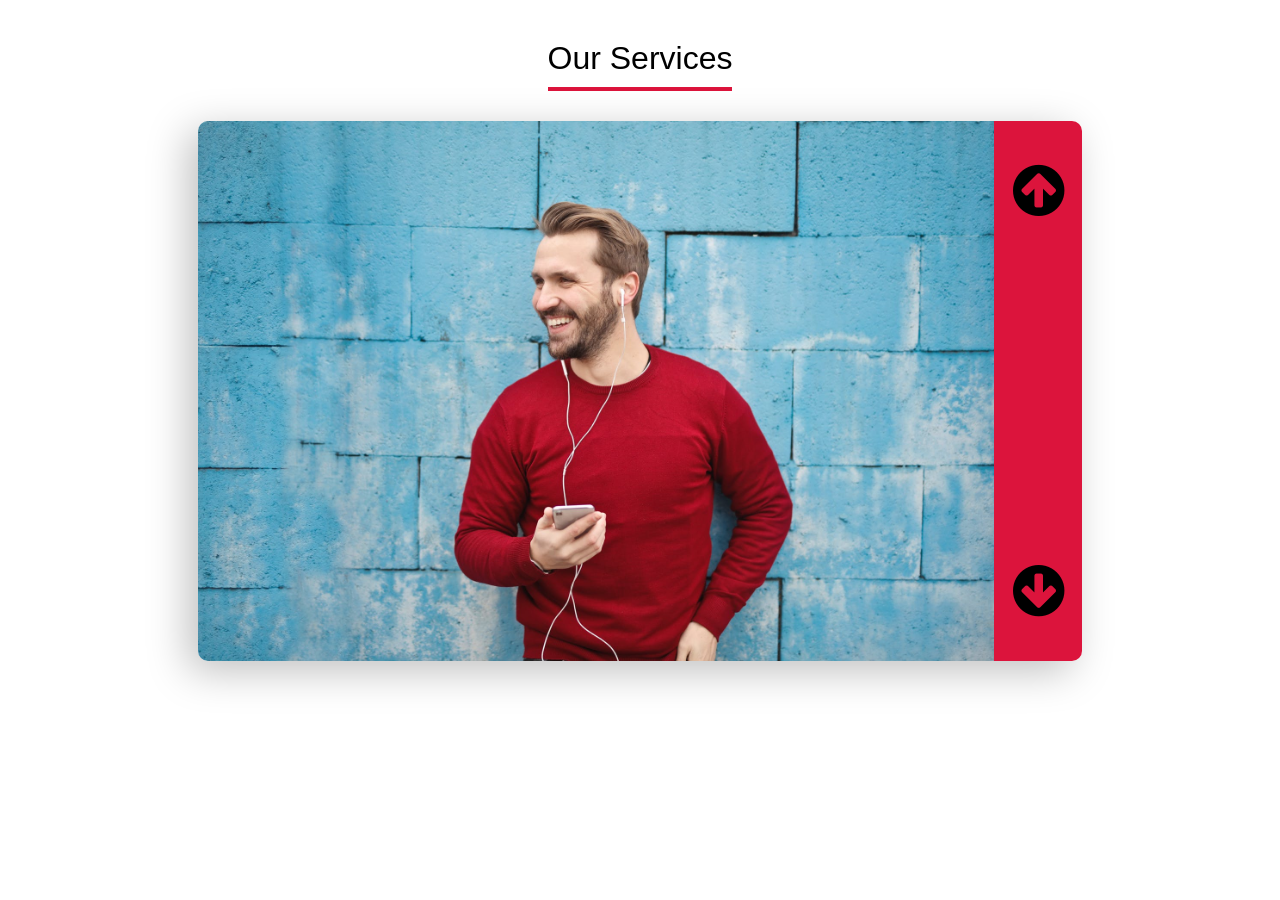
<file: slider.html>
<!DOCTYPE html>
<html>
    <head>
        <link rel="stylesheet" href="https://cdnjs.cloudflare.com/ajax/libs/font-awesome/4.7.0/css/font-awesome.min.css"/>
    </head>
    <body>
        <div class="services">
            <span class="header"> Our Services</span>
            <div class="Box">
                <div class="slide">
                    <img src="images/profile-2.jpeg" class="image"/>
                    <img src="images/profile-3.jpeg" class="image"/>
                    <img src="images/profile-4.jpeg" class="image"/>
                </div>
                
                <div class="sideBar">
                    <div class="sliderNav">
                        <li class="up"> <i class="fa fa-arrow-circle-up"></i> </li>
                        <li class="down"> <i class="fa fa-arrow-circle-down"></i> </li>
                    </div>
                </div>
            </div>
            
            
        </div>

        <style>
         
            .services{
                display: flex;
                align-items: center;
                justify-content: center;
                margin-top: 40px;
                flex-direction: column;
            }

            .header{
                font-size: 200%;
                font-family: 'Asap', sans-serif;
            }

            .header::after{
                content: "";
                background-color: crimson;
                width: 100%;
                height:4px;
                margin-top: 10px;
                display: block;
            }

            .Box{
                box-shadow:-10px 10px 40px rgba(0,0,0,0.25);
                /* border: 0.5px solid black; */
                /* border-right: crimson solid 100px; */
                border-radius: 10px;
                width: 70%;
                height: 60vh;
                border-radius: 10px;
                margin-top: 30px;
                position: relative;
                overflow: hidden;
                
            }

            .sliderNav{
            z-index: 1;
            display: flex;
            flex-direction: column;
            align-items: center;
            height: 100%;
            justify-content:space-between;
            list-style: none;
            }

            .sliderNav .up{
                margin-top: 40px;
                cursor: pointer;
            }

            .sliderNav .down{
                margin-bottom: 40px;
                cursor: pointer;
            }

            .sliderNav i{
                z-index: 10;
                color: black;
                font-size: 60px;
                height:100%
            }


            .sideBar{
                position: absolute;
                right: 0;
                top: 0;
                width: 10%;
                height: 100%;
                background-color: crimson;
                /* box-sizing:border-box; */
            }

            .slide{
                height: 100%;
                position: absolute;
                top:0;
                transition: all 0.5s;
            }

            .image{
                height: 100%;
            }

        </style>


        <script>
            // Slider
            const slide = document.querySelector('.slide')
            const slideUp = document.querySelector('.up')
            const slideDown = document.querySelector('.down')


            let x=0

            slideUp.addEventListener("click",function(){
                if(x  > "-120"){
                    x = x-60
                    slide.style.top = x + "vh"
                }
               
            })

            slideDown.addEventListener("click",function(){

                if(x<"0")
                x = x+60
                slide.style.top = x + "vh"
                // alert("Sliding Up")
            })

        </script>
    </body>
</html>
</file>
